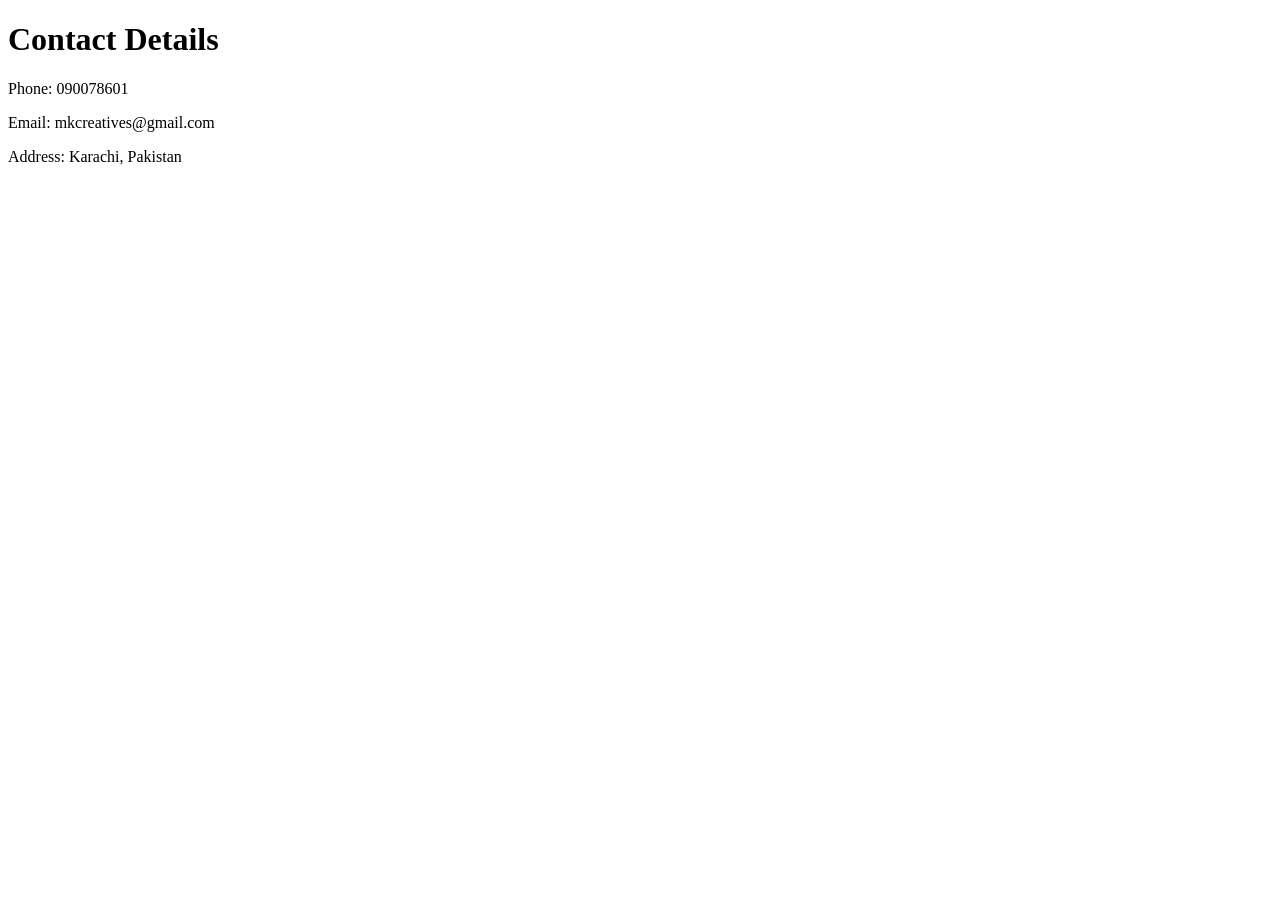
<file: contact.html>
<!DOCTYPE html>
<html lang="en">
<head>
    <meta charset="UTF-8">
    <meta name="viewport" content="width=device-width, initial-scale=1.0">
    <title>Document</title>
</head>
<body>
    <h1>Contact Details</h1>

    <p>Phone: 090078601</p>
    <p>Email: mkcreatives@gmail.com</p>
    <p>Address: Karachi, Pakistan</p>

</body>
</html>
</file>
